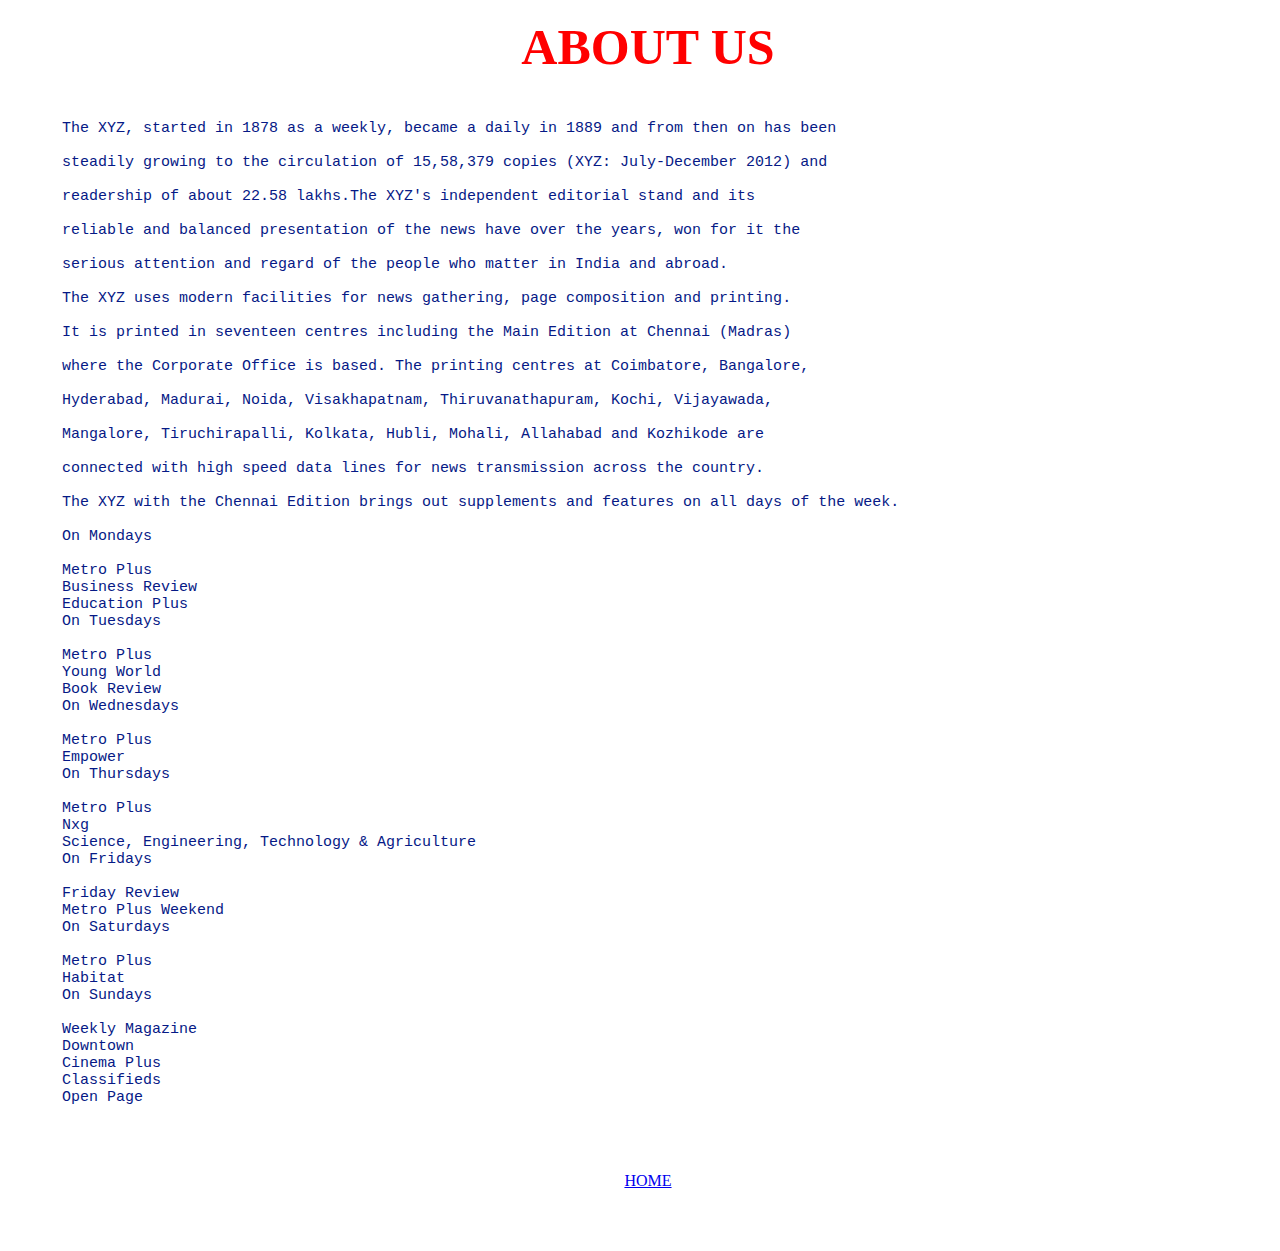
<file: Desktop/news/html_file/Aboutus.html>
<!doctype>
<html>
<head>
<title>About Us</title>
<link rel="stylesheet" type="text/css" href="../css_file/aboutus.css"/>
</head>
<body>

<h1>ABOUT US</h1>

<pre>
      The XYZ, started in 1878 as a weekly, became a daily in 1889 and from then on has been 

      steadily growing to the circulation of 15,58,379 copies (XYZ: July-December 2012) and 
                
      readership of about 22.58 lakhs.The XYZ's independent editorial stand and its

      reliable and balanced presentation of the news have over the years, won for it the 

      serious attention and regard of the people who matter in India and abroad.
                
      The XYZ uses modern facilities for news gathering, page composition and printing.

      It is printed in seventeen centres including the Main Edition at Chennai (Madras)
                 
      where the Corporate Office is based. The printing centres at Coimbatore, Bangalore,
                 
      Hyderabad, Madurai, Noida, Visakhapatnam, Thiruvanathapuram, Kochi, Vijayawada,
                 
      Mangalore, Tiruchirapalli, Kolkata, Hubli, Mohali, Allahabad and Kozhikode are 
                 
      connected with high speed data lines for news transmission across the country.
                
      The XYZ with the Chennai Edition brings out supplements and features on all days of the week.
                
      On Mondays
        
      Metro Plus
      Business Review
      Education Plus
      On Tuesdays
        
      Metro Plus
      Young World
      Book Review
      On Wednesdays
        
      Metro Plus
      Empower
      On Thursdays
        
      Metro Plus
      Nxg
      Science, Engineering, Technology & Agriculture
      On Fridays
        
      Friday Review
      Metro Plus Weekend
      On Saturdays
        
      Metro Plus
      Habitat
      On Sundays
        
      Weekly Magazine
      Downtown
      Cinema Plus
      Classifieds
      Open Page
            
                
        
</pre>
<footer >
  <div class="home"><a href="./index.html">HOME</a></div>
</footer>
</body>
</html>
</file>
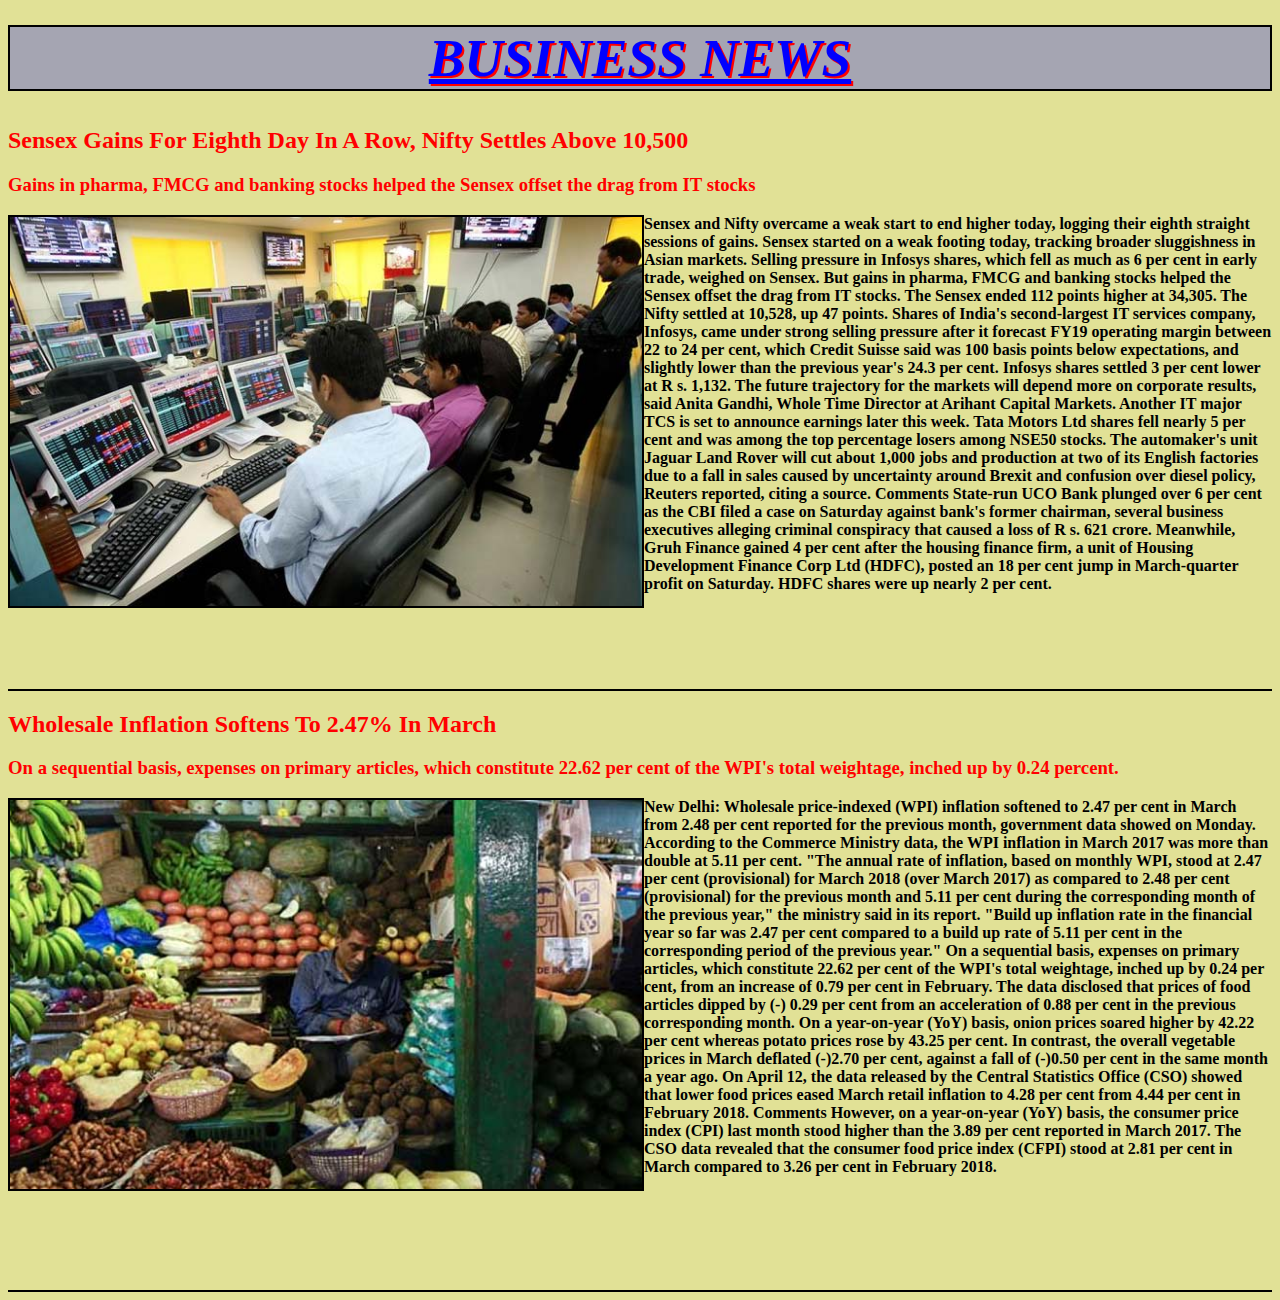
<file: Desktop/news/html_file/business.html>
<HTML>
<HEAD>
<TITLE>BUSINESS NEWS</TITLE>
<link rel="stylesheet" type="text/css" href="../css_file/business.css"/>
</HEAD>
<BODY>
		<h1 style="background-color: rgba(0, 0, 255, 0.267); text-align: center; color: rgb(0, 0, 255);border: 2px solid black; margin-top: 2%;"><u>BUSINESS NEWS</u></h1>
<h2 style="color: red;" "font-size: 15%;">Sensex Gains For Eighth Day In A Row, Nifty Settles Above 10,500</h2>
<h3>Gains in pharma, FMCG and banking stocks helped the Sensex offset the drag from IT stocks</h3>
<img src="../images_file/b1.jpg" width="50%" height"150px" alt="kk"  border: 2px solid black; style="color: red; font-size: 15%;float: left; border: 2px solid black; "/>
<p><b>Sensex and Nifty overcame a weak start to end higher today, logging their eighth straight sessions of gains. Sensex started on a weak footing today, tracking broader sluggishness in Asian markets. Selling pressure in Infosys shares, which fell as much as 6 per cent in early trade, weighed on Sensex. But gains in pharma, FMCG and banking stocks helped the Sensex offset the drag from IT stocks. The Sensex ended 112 points higher at 34,305. The Nifty settled at 10,528, up 47 points.

	Shares of India's second-largest IT services company, Infosys, came under strong selling pressure after it forecast FY19 operating margin between 22 to 24 per cent, which Credit Suisse said was 100 basis points below expectations, and slightly lower than the previous year's 24.3 per cent. Infosys shares settled 3 per cent lower at R
	s.
	 1,132.
	
	The future trajectory for the markets will depend more on corporate results, said Anita Gandhi, Whole Time Director at Arihant Capital Markets. Another IT major TCS is set to announce earnings later this week.
	
	Tata Motors Ltd shares fell nearly 5 per cent and was among the top percentage losers among NSE50 stocks. The automaker's unit Jaguar Land Rover will cut about 1,000 jobs and production at two of its English factories due to a fall in sales caused by uncertainty around Brexit and confusion over diesel policy, Reuters reported, citing a source.
	
	
	
	Comments
	State-run UCO Bank plunged over 6 per cent as the CBI filed a case on Saturday against bank's former chairman, several business executives alleging criminal conspiracy that caused a loss of R
	s.
	 621 crore.
	
	Meanwhile, Gruh Finance gained 4 per cent after the housing finance firm, a unit of Housing Development Finance Corp Ltd (HDFC), posted an 18 per cent jump in March-quarter profit on Saturday. HDFC shares were up nearly 2 per cent.</p></b></p>
<br><br><br><br><hr  color="black";>
<h2>Wholesale Inflation Softens To 2.47% In March</h2>

<h3>On a sequential basis, expenses on primary articles, which constitute 22.62 per cent of the WPI's total weightage, inched up by 0.24 percent. </h3>
<img src="../images_file/b2.jpg" width="50%" height"150px" alt="kylie "   style="color: red; font-size: 15%;float: left; border: 2px solid black; "/>

<p><b>New Delhi: Wholesale price-indexed (WPI) inflation softened to 2.47 per cent in March from 2.48 per cent reported for the previous month, government data showed on Monday. According to the Commerce Ministry data, the WPI inflation in March 2017 was more than double at 5.11 per cent.

	"The annual rate of inflation, based on monthly WPI, stood at 2.47 per cent (provisional) for March 2018 (over March 2017) as compared to 2.48 per cent (provisional) for the previous month and 5.11 per cent during the corresponding month of the previous year," the ministry said in its report.
	
	"Build up inflation rate in the financial year so far was 2.47 per cent compared to a build up rate of 5.11 per cent in the corresponding period of the previous year."
	
	On a sequential basis, expenses on primary articles, which constitute 22.62 per cent of the WPI's total weightage, inched up by 0.24 per cent, from an increase of 0.79 per cent in February.
	
	The data disclosed that prices of food articles dipped by (-) 0.29 per cent from an acceleration of 0.88 per cent in the previous corresponding month.
	
	On a year-on-year (YoY) basis, onion prices soared higher by 42.22 per cent whereas potato prices rose by 43.25 per cent.
	
	
	In contrast, the overall vegetable prices in March deflated (-)2.70 per cent, against a fall of (-)0.50 per cent in the same month a year ago.
	
	On April 12, the data released by the Central Statistics Office (CSO) showed that lower food prices eased March retail inflation to 4.28 per cent from 4.44 per cent in February 2018.
	
	
	Comments
	However, on a year-on-year (YoY) basis, the consumer price index (CPI) last month stood higher than the 3.89 per cent reported in March 2017.
	
	The CSO data revealed that the consumer food price index (CFPI) stood at 2.81 per cent in March compared to 3.26 per cent in February 2018.</b></p>
<br><br><br><br><br><hr  color="black";>
</BODY>
</HTML>
</file>
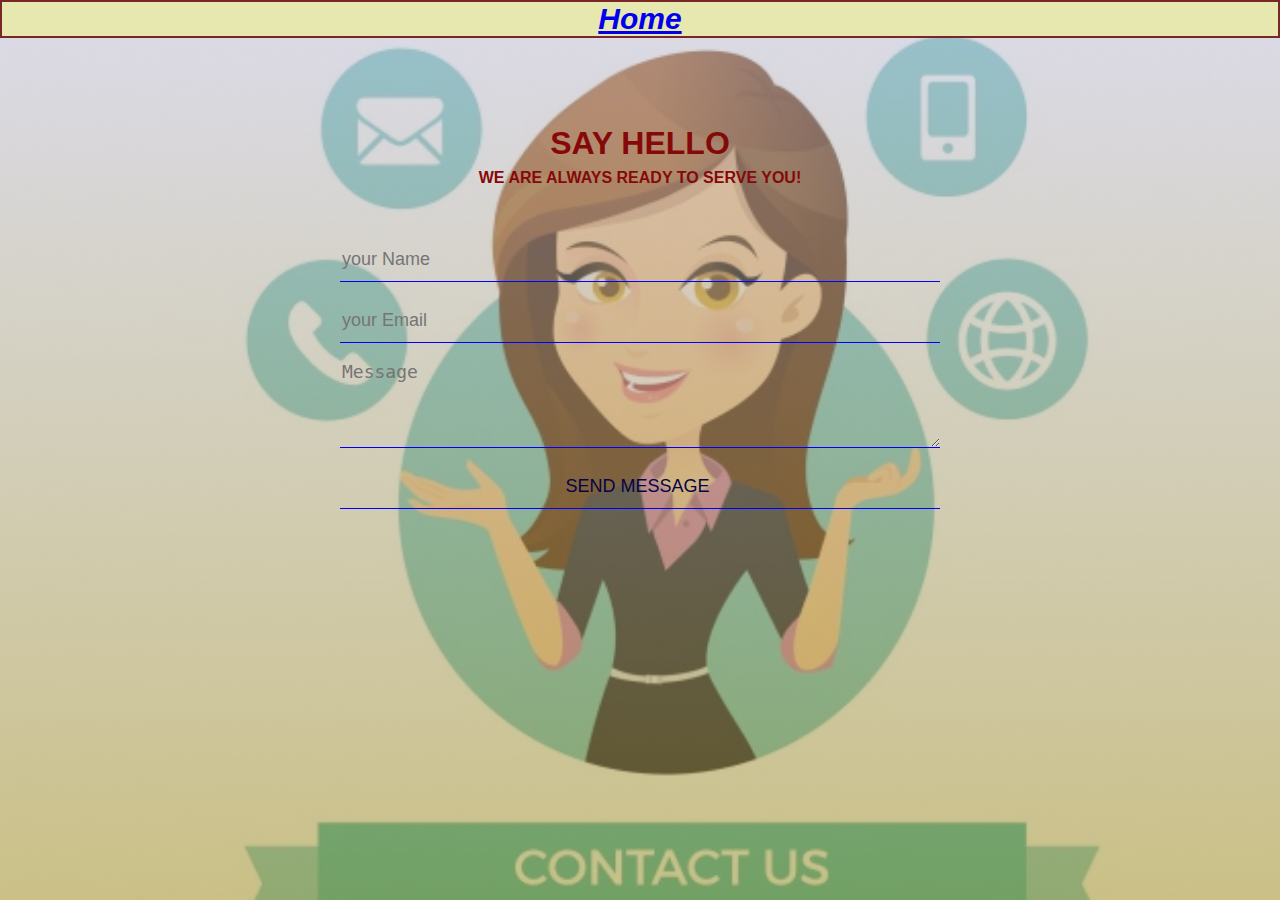
<file: Desktop/news/html_file/contactform.html>
<html>
    <head>
        <title>
            Contact form Design
        </title>
        <link  rel="stylesheet" type="text/css" href="../css_file/contact_form_css.css" />
		<script src="../javaScript_file/contact.js"></script>

    </head>
    <body>
            <h3><a href="index.html">Home</a></h3>
        <div class="contact-title">
            <h1>say Hello</h1>
            <h2>    We are always ready to serve you!</h2>
        </div>
        <div class="contact-form">
                <form id="contact-form" method="post" name="form">
                    <input name="name" type="text" class="form-control" placeholder="your Name" ><br>
                    <input name="Email" type="Email" class="form-control" placeholder="your Email"><br>
                    <textarea name="message" class="form-control" placeholder="Message" rows="4"></textarea><br>
                    <input type="submit" onclick="f5()" class="form-control submit" value="SEND MESSAGE " >
                
                </form>
        </div>  
    </body>
</html>
</file>
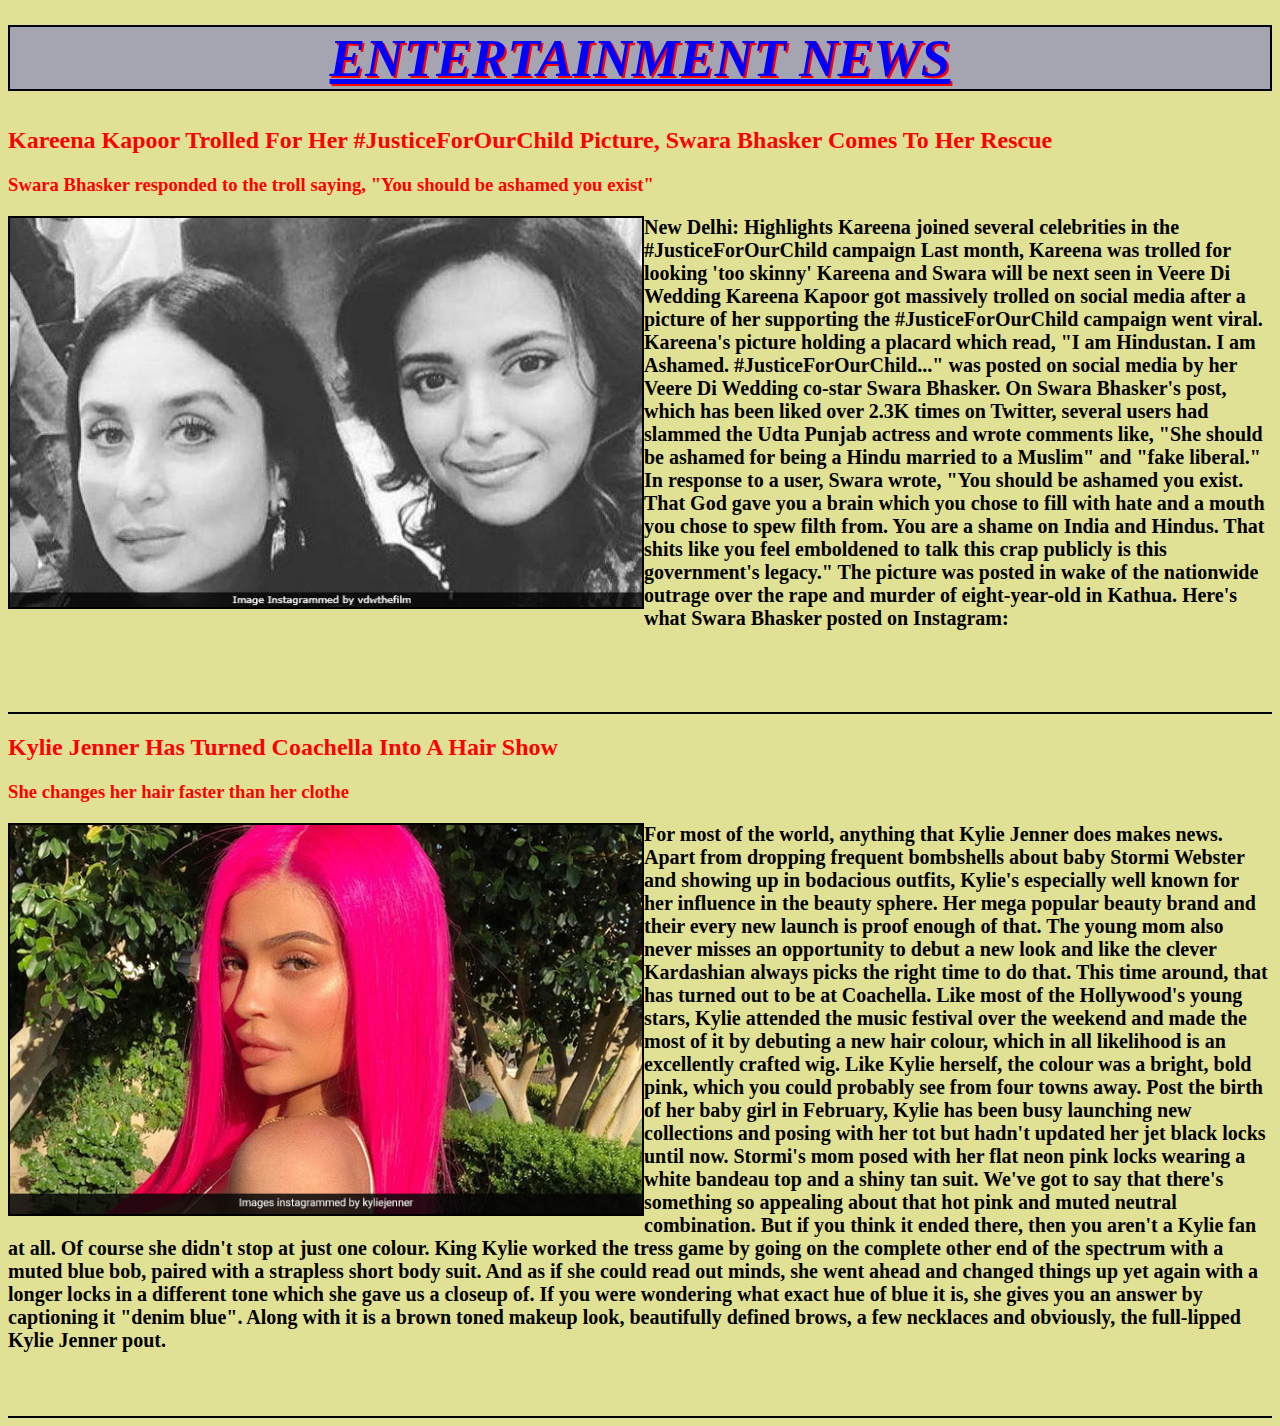
<file: Desktop/news/html_file/ent.html>
<HTML>
<HEAD>
<TITLE>NEWS</TITLE>
<link href="../css_file/entertement.css" rel="stylesheet">
</HEAD>
<BODY>
		<h1 style="background-color: rgba(0, 0, 255, 0.267); text-align: center; color: rgb(0, 0, 255);border: 2px solid black; margin-top: 2%;"><u>ENTERTAINMENT NEWS</u></h1>
<h2 style="color: red;" "font-size: 15%;">Kareena Kapoor Trolled For Her #JusticeForOurChild Picture, Swara Bhasker Comes To Her Rescue</h2>
<h3>Swara Bhasker responded to the troll saying, "You should be ashamed you exist"</h3>
<img src="../images_file/ent1.jpg" width="50%" height"150px" alt="kk"  style="text-align: center; border:2px solid black; float: left;"/>
<b><p>New Delhi: 
	Highlights
	Kareena joined several celebrities in the #JusticeForOurChild campaign 
	Last month, Kareena was trolled for looking 'too skinny' 
	Kareena and Swara will be next seen in Veere Di Wedding
	
	 Kareena Kapoor got massively trolled on social media after a picture of her supporting the #JusticeForOurChild campaign went viral. Kareena's picture holding a placard which read, "I am Hindustan. I am Ashamed. #JusticeForOurChild..." was posted on social media by her Veere Di Wedding co-star Swara Bhasker. On Swara Bhasker's post, which has been liked over 2.3K times on Twitter, several users had slammed the Udta Punjab actress and wrote comments like, "She should be ashamed for being a Hindu married to a Muslim" and "fake liberal." In response to a user, Swara wrote, "You should be ashamed you exist. That God gave you a brain which you chose to fill with hate and a mouth you chose to spew filth from. You are a shame on India and Hindus. That shits like you feel emboldened to talk this crap publicly is this government's legacy." The picture was posted in wake of the nationwide outrage over the rape and murder of eight-year-old in Kathua.
	
	Here's what Swara Bhasker posted on Instagram:</p></b> <br><br><br><hr color="black";>
<h2>Kylie Jenner Has Turned Coachella Into A Hair Show</h2>
<h3>She changes her hair faster than her clothe</h3>
<img src="../images_file/ent2.jpg" width="50%" height"150px" alt="kylie "  style="text-align: center; border:2px solid black; float: left;"/>
<b><p >For most of the world, anything that Kylie Jenner does makes news. Apart from dropping frequent bombshells about baby Stormi Webster and showing up in bodacious outfits, Kylie's especially well known for her influence in the beauty sphere. Her mega popular beauty brand and their every new launch is proof enough of that. The young mom also never misses an opportunity to debut a new look and like the clever Kardashian always picks the right time to do that.
	This time around, that has turned out to be at Coachella. Like most of the Hollywood's young stars, Kylie attended the music festival over the weekend and made the most of it by debuting a new hair colour, which in all likelihood is an excellently crafted wig. Like Kylie herself, the colour was a bright, bold pink, which you could probably see from four towns away.
	
	 
	Post the birth of her baby girl in February, Kylie has been busy launching new collections and posing with her tot but hadn't updated her jet black locks until now. Stormi's mom posed with her flat neon pink locks wearing a white bandeau top and a shiny tan suit. We've got to say that there's something so appealing about that hot pink and muted neutral combination.
	
	 
	But if you think it ended there, then you aren't a Kylie fan at all. Of course she didn't stop at just one colour. King Kylie worked the tress game by going on the complete other end of the spectrum with a muted blue bob, paired with a strapless short body suit.
	
	 
	And as if she could read out minds, she went ahead and changed things up yet again with a longer locks in a different tone which she gave us a closeup of. If you were wondering what exact hue of blue it is, she gives you an answer by captioning it "denim blue". Along with it is a brown toned makeup look, beautifully defined brows, a few necklaces and obviously, the full-lipped Kylie Jenner pout.</p></b>
</p><br><br><hr color="black";></BODY>
</HTML>
</file>
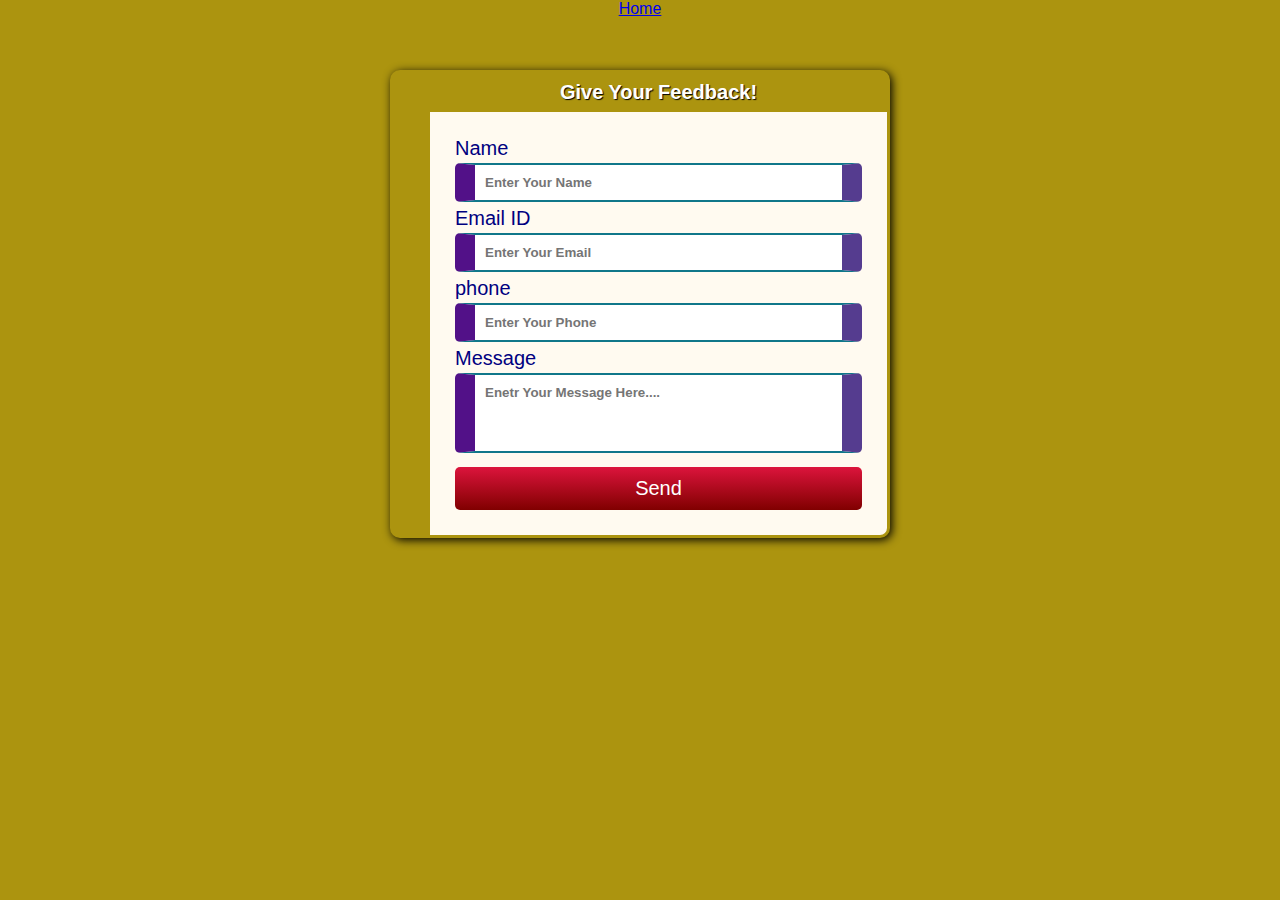
<file: Desktop/news/html_file/feedback.html>
<!DOCTYPE html>
<html>
    <head>
        <title>
            Responsive feedback Form
        </title>
        <link rel="stylesheet" href="../css_file/feedback.css">
        <script src="../javaScript_file/feedback.js"></script>
    </head>
    <body>
            <a id="home" href="index.html">Home</a>
        <div class="main">
            <div class="info">Give Your Feedback!</div>
            <form action="#" method="post" name="form" class="form-box" autocomplete="off" >
                <label for="name">Name</label><br>
                <input type="text" name="name" class="inp" placeholder="Enter Your Name" ><br>
                <label for="email">Email ID</label><br>
                <input type="email" name="emailid" class="inp" placeholder="Enter Your Email"><br>
                <label for="phone">phone</label><br>
                <input type="tel" name="phone" class="inp" placeholder="Enter Your Phone"><br>
                <label for="message">Message</label><br>
                <textarea name="msg" id="msg-box" placeholder="Enetr Your Message Here...."></textarea><br>
                <input type="submit" name="submit" value="Send" class="sub-btn" onclick="f1()">
            </form>
        </div>

    </body>
</html>
</file>
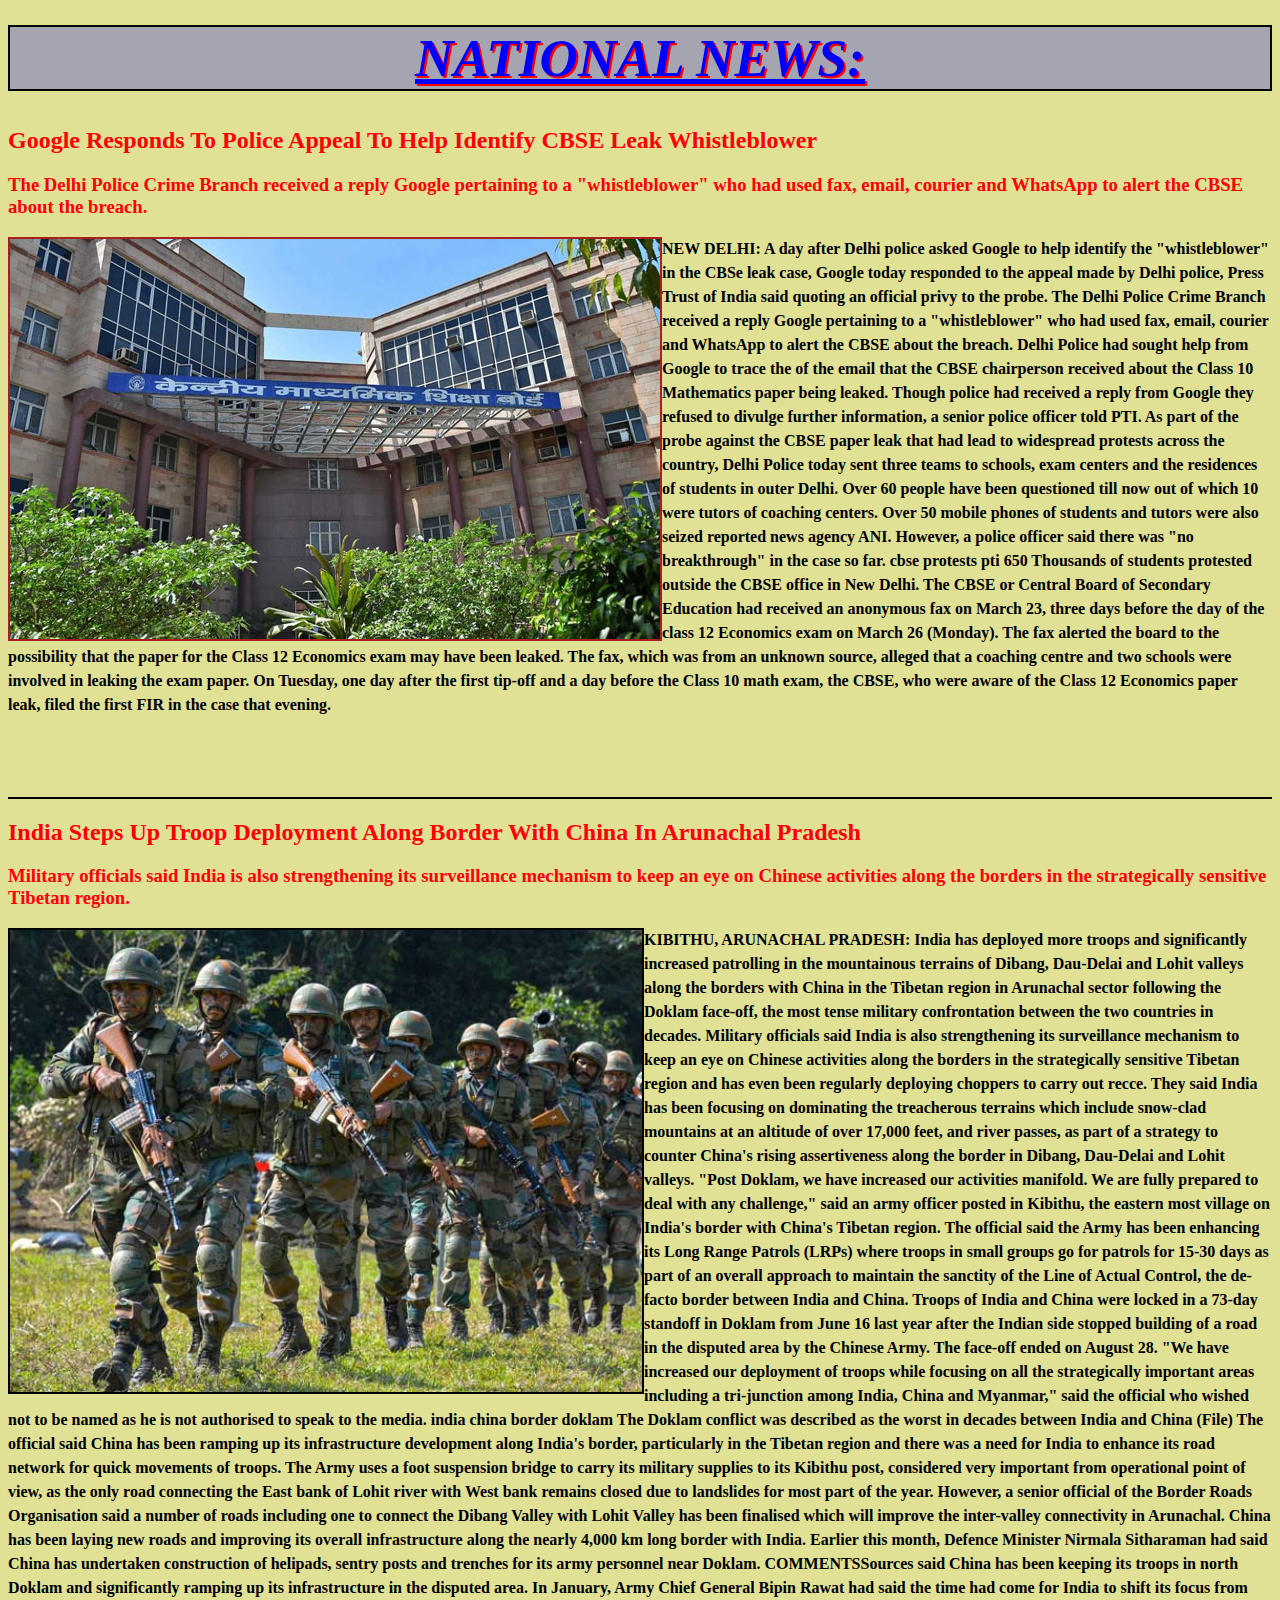
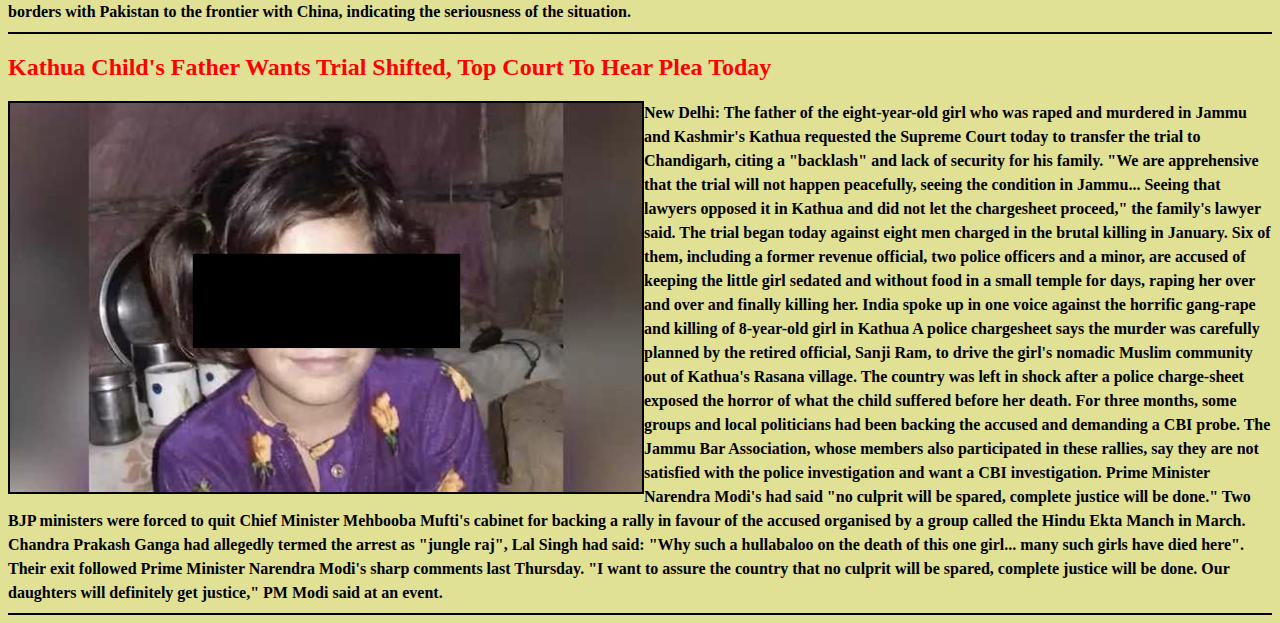
<file: Desktop/news/html_file/national news.html>
<!DOCTYPE html>
<html>
<head>
<title>news</title>
<link href="../css_file/national_news.css" rel="stylesheet">
</head>
<body>
<h1 style="background-color: rgba(0, 0, 255, 0.267); text-align: center; color: rgb(0, 0, 255);border: 2px solid black; margin-top: 2%;"><u>NATIONAL NEWS:</u></h1>
    <h2 style="color: red;" "font-size: 15%;">Google Responds To Police Appeal To Help Identify CBSE Leak Whistleblower</h2>
    <h3>The Delhi Police Crime Branch received a reply Google pertaining to a "whistleblower" who had used fax, email, courier and WhatsApp to alert the CBSE about the breach.</h3>
     <img  id="photos" src="../images_file/cbse.jpg" style="text-align: center; border:2px solid rgb(168, 31, 31); float: left;"/>
    <p  style="display: inline; line-height: 1.5em;"><b>NEW DELHI:  A day after Delhi police asked Google to help identify the "whistleblower" in the CBSe leak case, Google today responded to the appeal made by Delhi police, Press Trust of India said quoting an official privy to the probe. </b>
    
    <b>The Delhi Police Crime Branch received a reply Google pertaining to a "whistleblower" who had used fax, email, courier and WhatsApp to alert the CBSE about the breach. Delhi Police had sought help from Google to trace the of the email that the CBSE chairperson received about the Class 10 Mathematics paper being leaked. 
    
        Though police had received a reply from Google they refused to divulge further information, a senior police officer told PTI. 
        
        As part of the probe against the CBSE paper leak that had lead to widespread protests across the country, Delhi Police today sent three teams to schools, exam centers and the residences of students in outer Delhi. Over 60 people have been questioned till now out of which 10 were tutors of coaching centers. Over 50 mobile phones of students and tutors were also seized reported news agency ANI. However, a police officer said there was "no breakthrough" in the case so far.
         
        cbse protests pti 650
        Thousands of students protested outside the CBSE office in New Delhi.
        
        The CBSE or Central Board of Secondary Education had received an anonymous fax on March 23, three days before the day of the class 12 Economics exam on March 26 (Monday). The fax alerted the board to the possibility that the paper for the Class 12 Economics exam may have been leaked. The fax, which was from an unknown source, alleged that a coaching centre and two schools were involved in leaking the exam paper.
        
        On Tuesday, one day after the first tip-off and a day before the Class 10 math exam, the CBSE, who were aware of the Class 12 Economics paper leak, filed the first FIR in the case that evening.
        </b>
    </p><br><br><br><br><br>
    <hr color="black"; >
    <h2 style="color: red;" "font-size: 15%;">India Steps Up Troop Deployment Along Border With China In Arunachal Pradesh</h2>
    <h3>Military officials said India is also strengthening its surveillance mechanism to keep an eye on Chinese activities along the borders in the strategically sensitive Tibetan region.</h3>
    <img id="photos"src="../images_file/army.jpg" width="50%" height="70%" style=" float: left;" />
    <p style="display: inline; line-height: 1.5em; "><b>KIBITHU, ARUNACHAL PRADESH:  India has deployed more troops and significantly increased patrolling in the mountainous terrains of Dibang, Dau-Delai and Lohit valleys along the borders with China in the Tibetan region in Arunachal sector following the Doklam face-off, the most tense military confrontation between the two countries in decades.
    
        Military officials said India is also strengthening its surveillance mechanism to keep an eye on Chinese activities along the borders in the strategically sensitive Tibetan region and has even been regularly deploying choppers to carry out recce.
        
        They said India has been focusing on dominating the treacherous terrains which include snow-clad mountains at an altitude of over 17,000 feet, and river passes, as part of a strategy to counter China's rising assertiveness along the border in Dibang, Dau-Delai and Lohit valleys.
        
        "Post Doklam, we have increased our activities manifold. We are fully prepared to deal with any challenge," said an army officer posted in Kibithu, the eastern most village on India's border with China's Tibetan region.
        
        The official said the Army has been enhancing its Long Range Patrols (LRPs) where troops in small groups go for patrols for 15-30 days as part of an overall approach to maintain the sanctity of the Line of Actual Control, the de-facto border between India and China.
        
        Troops of India and China were locked in a 73-day standoff in Doklam from June 16 last year after the Indian side stopped building of a road in the disputed area by the Chinese Army. The face-off ended on August 28.
        
        "We have increased our deployment of troops while focusing on all the strategically important areas including a tri-junction among India, China and Myanmar," said the official who wished not to be named as he is not authorised to speak to the media.
         
        india china border doklam
        The Doklam conflict was described as the worst in decades between India and China (File)
        
        The official said China has been ramping up its infrastructure development along India's border, particularly in the Tibetan region and there was a need for India to enhance its road network for quick movements of troops.
        
        The Army uses a foot suspension bridge to carry its military supplies to its Kibithu post, considered very important from operational point of view, as the only road connecting the East bank of Lohit river with West bank remains closed due to landslides for most part of the year.
        
        However, a senior official of the Border Roads Organisation said a number of roads including one to connect the Dibang Valley with Lohit Valley has been finalised which will improve the inter-valley connectivity in Arunachal.
        
        China has been laying new roads and improving its overall infrastructure along the nearly 4,000 km long border with India.
        
        Earlier this month, Defence Minister Nirmala Sitharaman had said China has undertaken construction of helipads, sentry posts and trenches for its army personnel near Doklam.
        
        COMMENTSSources said China has been keeping its troops in north Doklam and significantly ramping up its infrastructure in the disputed area.
        
        In January, Army Chief General Bipin Rawat had said the time had come for India to shift its focus from borders with Pakistan to the frontier with China, indicating the seriousness of the situation.</b>
    </p><hr color="black";>
    <h2>Kathua Child's Father Wants Trial Shifted, Top Court To Hear Plea Today</h2>
    
    <img id="photos"src="../images_file/nat1.jpg"  width="50%" height"200px" alt="Kathua"style=" float: left;"/>
    
    <p style="display: inline; line-height: 1.5em;"><b>New Delhi:  The father of the eight-year-old girl who was raped and murdered in Jammu and Kashmir's Kathua requested the Supreme Court today to transfer the trial to Chandigarh, citing a "backlash" and lack of security for his family.
    
        "We are apprehensive that the trial will not happen peacefully, seeing the condition in Jammu... Seeing that lawyers opposed it in Kathua and did not let the chargesheet proceed," the family's lawyer said.
        
        
        The trial began today against eight men charged in the brutal killing in January. Six of them, including a former revenue official, two police officers and a minor, are accused of keeping the little girl sedated and without food in a small temple for days, raping her over and over and finally killing her.
         
        
        India spoke up in one voice against the horrific gang-rape and killing of 8-year-old girl in Kathua
        A police chargesheet says the murder was carefully planned by the retired official, Sanji Ram, to drive the girl's nomadic Muslim community out of Kathua's Rasana village. The country was left in shock after a police charge-sheet exposed the horror of what the child suffered before her death.
        
        For three months, some groups and local politicians had been backing the accused and demanding a CBI probe. The Jammu Bar Association, whose members also participated in these rallies, say they are not satisfied with the police investigation and want a CBI investigation.
         
        
        Prime Minister Narendra Modi's had said "no culprit will be spared, complete justice will be done."
        Two BJP ministers were forced to quit Chief Minister Mehbooba Mufti's cabinet for backing a rally in favour of the accused organised by a group called the Hindu Ekta Manch in March.
        
        Chandra Prakash Ganga had allegedly termed the arrest as "jungle raj", Lal Singh had said: "Why such a hullabaloo on the death of this one girl... many such girls have died here".
        
        Their exit followed Prime Minister Narendra Modi's sharp comments last Thursday. "I want to assure the country that no culprit will be spared, complete justice will be done. Our daughters will definitely get justice," PM Modi said at an event.</b>
    </p><hr color="black";>
</body>
</html>
</file>
<file: Desktop/news/css_file/aboutus.css>
body
{
    /* background: url('../images_file/Abc.jpg') ; */
/* background-repeat:no-repeat; */
background-size:100% 750px;
width:100%;
height:50%;

}
h1
{
text-align:center ;
font-size:50px;
color:red;
padding: 10px;
}
pre
{
text-align:left;
font-size:15px;
color:rgb(6, 25, 134);

}
.home{
    display: block;
    text-align: center;
}
</file>
<file: Desktop/news/css_file/business.css>
body{
    background-color:  rgba(187, 187, 17, 0.445);

}
h1  {
    font-size: 40pt;
    font-style: italic;
    text-shadow: 2px 2px #ff0000;
    
}
#photos
{
    border: 2px solid black;
}
h2{
    color:red;
}
h3{
    color:red;
}
</file>
<file: Desktop/news/css_file/contact_form_css.css>
body
{
    margin: 0;
    padding: 0;
    text-align: center;
    background: linear-gradient(rgba(184, 184, 211, 0.5),rgba(150, 130, 16, 0.5)),url(../images_file/C.jpg);
  background-size: cover;
  background-position: center;
  font-family:sans-serif;
}
.contact-title
{
    margin-top: 100px;
    color: rgb(134, 9, 9);
    text-transform: uppercase;
    transition: all 4s ease-in-out;
}
.contact-title h1
{
 font-size: 32px;
 line-height:10px ;
}
.contact-title h2{
    font-size: 16px;
}
form{
    margin-top: 50px;
    transition: all 4s ease-in-out;
}
.form-control
{
   width: 600px;
   background: transparent;
   border: none;
   outline: none;
   border-bottom:1px solid blue;
   color:rgb(5, 5, 70);
   font-size: 18px;
   margin-bottom: 16px;

}
input{
   height: 45px;
}
form.submit
{
   background: #ff5722;
   border-color: transparent;
   color: #fff;
   font-size: 20px;
   font-weight: bold;
   letter-spacing:  2px;
   height:50px;
   margin-top: 20px;
}
form .submit:hover{
   background-color: orange;
   cursor:pointer;
   color: aqua;
   transition-duration: 1s;
}
h3{
    font-style: italic; 
    font-size:30px;
    color: rgb(96, 155, 158);
    border:2px solid rgb(120, 39, 39);
    display: block;
    text-align: center;
    background: rgb(231, 231, 176);
}
</file>
<file: Desktop/news/css_file/entertement.css>
body{
    background-color:  rgba(187, 187, 17, 0.445);

}
h1  {
    font-size: 40pt;
    font-style: italic;
    text-shadow: 2px 2px #ff0000;
    
}
#photos
{
    border: 2px solid black;
}
h2{
    color:red;
}
h3{
    color:red;
}
p{
    font-size: 15pt;
}
</file>
<file: Desktop/news/css_file/feedback.css>
*{
    margin: 0;
   padding: 0;
   box-sizing: border-box;
   font-family: helvetica;
}
body
{
   background-color: #ac940f;
}
    #home{
        height: 20px;
        display: block;
        text-align: center;
    }
   .main{
       width: 500px;
       margin: 50px auto;
       border: 3px solid #ac940f;
       border-radius: 10px;
       background-color: #fffaf0;
       border-left: 40px solid #ac940f;
       box-shadow: 2px 2px 10px #000;

   }
   .info{
       width: 100%;
       padding: 8px;
       background-color: #ac940f;
       font-size: 20px;
       font-weight: bold;
       text-align: center;
       color: #fff;
       text-shadow: 1px 1px 1px #000;
    
   }
   .form-box{
       padding: 25px;
   }
   label{
       color: navy;
       font-size: 20px;

   }
   .inp, #msg-box{
       width: 100%;
       padding: 10px;
       margin-bottom: 5px;
       margin-top: 3px;  
       border: 2px solid #10778a;
       border-radius: 5px;
       font-weight: bold;
       border-right: 20px solid  #553c8f ;
       border-left: 20px solid  #521188 ;
       color: navy;

   }
   .inp:focus, #msg-box:focus{
       outline: none;
       border: 2px solid navy;
       border-right: 20px solid navy;
       border-left: 20px solid navy;
   }
   #msg-box{
       resize: none;
       height: 80px;

   }
   .sub-btn{
       width:  100%;
       padding: 10px;
       margin-top: 5px;
       border: none;
       border-radius: 5px;
       background: linear-gradient(#dc143c,#800000);
       color: #fff;
       font-size: 20px;
       cursor: pointer;


   }
   .sub-btn:focus{
       outline: none;

   }
   .sub-btn:hover
{
   background: linear-gradient(#800000, #dc143c);
   transition: all ease-out 0.5s;
   opacity: 0.9;
   filter: alpha(opacity=10);
}
@media screen and (max-width: 720px){
   .main{
       width: 90%;
   }
}
h3{
    font-style: italic; font-size:60px;color: rgb(7, 29, 94);
    
    
   margin-left:0; 
   margin-right: 1100px;
   border:2px solid black;
  text-align: center;
}
</file>
<file: Desktop/news/css_file/national_news.css>
body{
    background-color:  rgba(187, 187, 17, 0.445);

}
h1  {
    font-size: 40pt;
    font-style: italic;
    text-shadow: 2px 2px #ff0000;
    
}
#photos
{
    border: 2px solid black;
}
h2{
    color:red;
}
h3{
    color:red;
}
</file>
